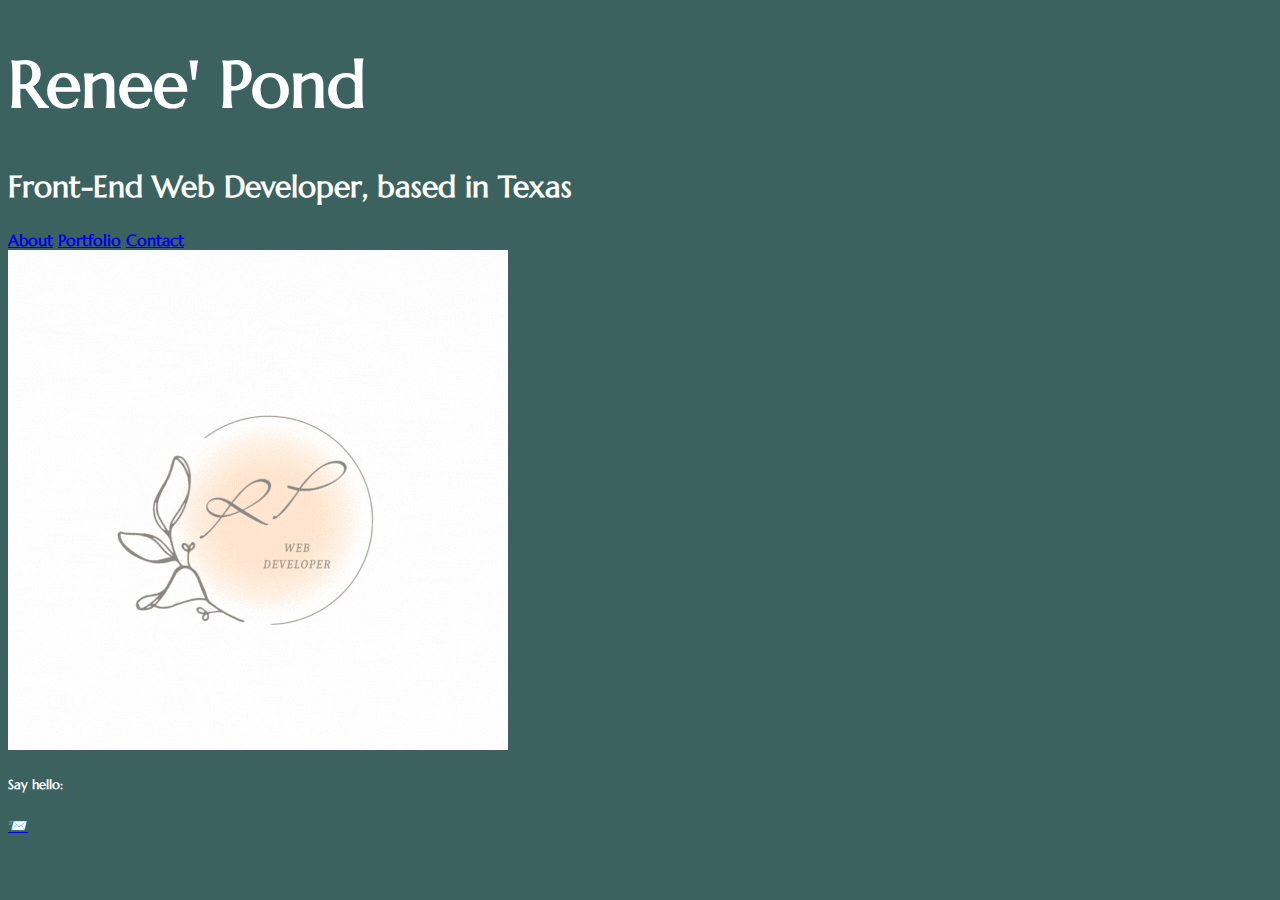
<file: index.html>
<!DOCTYPE html>
<html lang="en">
  <head>
    <meta charset="UTF-8" />
    <meta http-equiv="X-UA-Compatible" content="IE=edge" />
    <meta name="viewport" content="width=device-width, initial-scale=1.0" />
    <!-- JavaScript Bundle with Popper -->
    <script
      src="https://cdn.jsdelivr.net/npm/bootstrap@5.2.2/dist/js/bootstrap.bundle.min.js"
      integrity="sha384-OERcA2EqjJCMA+/3y+gxIOqMEjwtxJY7qPCqsdltbNJuaOe923+mo//f6V8Qbsw3"
      crossorigin="anonymous"
    ></script>
    <!-- CSS only -->
    <link
      href="https://cdn.jsdelivr.net/npm/bootstrap@5.2.2/dist/css/bootstrap.min.css"
      rel="stylesheet"
      integrity="sha384-Zenh87qX5JnK2Jl0vWa8Ck2rdkQ2Bzep5IDxbcnCeuOxjzrPF/et3URy9Bv1WTRi"
      crossorigin="anonymous"
    />
    <link rel="preconnect" href="https://fonts.googleapis.com" />
    <link rel="preconnect" href="https://fonts.gstatic.com" crossorigin />
    <link
      href="https://fonts.googleapis.com/css2?family=Lemonada:wght@300;400;500;600;700&family=Marcellus&family=Poppins:wght@100;200;300;400;500;600;700;800&display=swap"
      rel="stylesheet"
    />
    <link rel="stylesheet" href="Styles/style.css" />
    <title>Renee' Pond Portfolio</title>
  </head>
  <body>
    <div class="portfolio-container">
      <div class="hero">
        <h1>Renee' Pond</h1>
        <h2>Front-End Web Developer, based in Texas</h2>
        <nav>
          <a href="/about.html" class="nav--btn" title="About Renee Pond"
            >About</a
          >
          <a
            href="/work.html"
            class="nav--btn"
            title="SheCodes Projects & Creations"
            >Portfolio</a
          >
          <a href="/contact.html" class="nav--btn" title="Contact Me Link"
            >Contact</a
          >
        </nav>
      </div>
    </div>
    <div class="project-wrapper">
      <div class="row">
        <div class="col"></div>
      </div>
    </div>
    <footer>
      <div class="container">
        <div class="footer-top-row">
          <img
            src="/Images/R P.gif"
            alt="logo"
            class="logo-gif"
            class="img-fluid"
          />
          <h5>Say hello:</h5>
          <a href="mailto:ms.renee.pond@gmail.com" class="email-link">📨</a>
        </div>
      </div>
    </footer>
  </body>
</html>
</file>
<file: Styles/style.css>
body {
  font-family: "Marcellus", "Poppins", "Lemonada", sans-serif;
  font-weight: 600;
  background-color: #3b625f;
  color: #fff;
}

h1 {
  font-size: 65px;
}
h2 {
  font-size: 30px;
}

.portfolio-container {
  width: auto;
}
</file>
